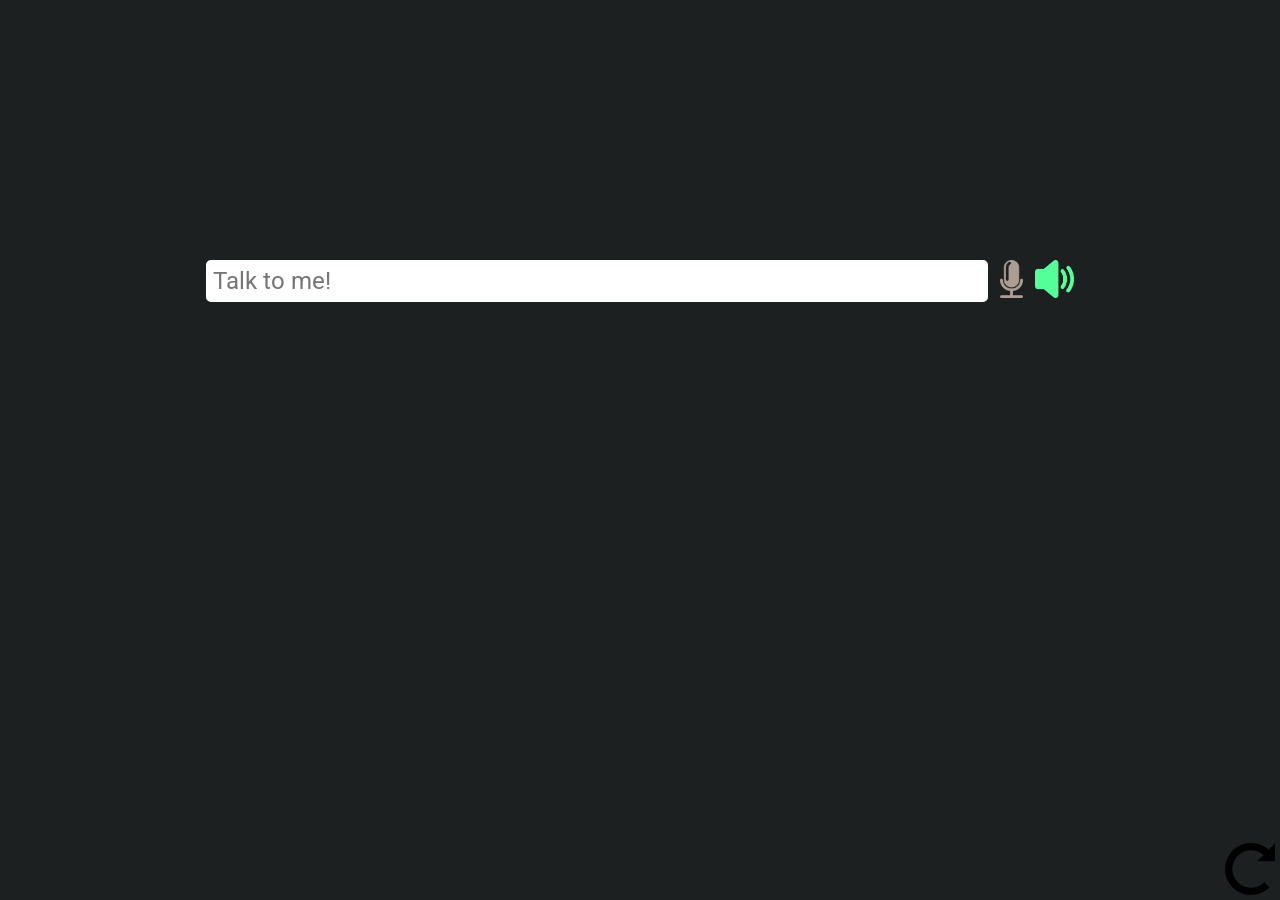
<file: frontEnd/public/index.html>
<!doctype html>
<html>

  <head>
    <meta charset="utf-8">
    <title>
      Electron Testbed.
    </title>
    <link rel="stylesheet" type="text/css" href="style.css">
  </head>

  <body>
    <div class="search-form" id = "form">
      <form autocomplete="off">
          <input id="target" type="text" placeholder="Talk to me!">
          
          <div id = "mic-icon" class = "container">
            <img src="../assets/mic.png" />
          </div>

          <div id = "audio-icon" class = "container">
            <img src="../assets/play.png" />
          </div>
      </form>
    </div>

    <div id="response">
        <!-- <p>response</p> -->
    </div>
    <div id="audio">
    </div>
    <div>
      <img id = "refresh" src="../assets/refreshButton.png" />
    </div>
    <script src="jquery-2.1.3.min.js"></script>
		<script src="script.js"></script>
    <link href="https://fonts.googleapis.com/css?family=Roboto" rel="stylesheet">
		<script type="text/javascript">
			$(document).ready(function(){
				app.initialize();
			});
		</script>
    <style>
      background: #f1036a
    </style>
  </body>
</html>
</file>
<file: frontEnd/public/style.css>
* {
	margin: 0;
	padding: 0;
	font-family: 'Roboto', sans-serif;
}

body {
	position:absolute;
  background-color: #1d2021 ;
	padding:0;
  margin:0;

  top:0;
  left:0;

  width: 100%;
  height: 100%;
}

.search-form {
	width: 100%;
	position:absolute;
	text-align: center;
  -webkit-transition:  height 1s; /* Safari */
  transition: height 1s;
	margin:5em auto;
	vertical-align: middle;
	top: 20%;
}

.center-vert{
	/*top: 50%;*/
	vertical-align: center;
}

#response{
	position:relative;
	text-align: center;
  color:#ffffff;
	font-size: 150%;
	top: 40%;
}

#refresh{
	position:absolute;
	bottom:0;
	right:0;
	float:right;
	padding: 5px;
}

/*#audio-icon{
	display: inline-block;
	padding: 5;
	vertical-align: bottom;
	height: 40px;
}*/

.container {
	display: inline-block;
	vertical-align: top;
	padding-left: 8px;
  height: 38px;
}

/* resize images */
.container img {
  width: auto;
  height: 100%;
}

input[type="text"] {
  width: 60%;
	font-size: 150%;
	border-radius: 5px;
	border: 2px solid #ffffff;
	padding: 5px;
}
</file>
